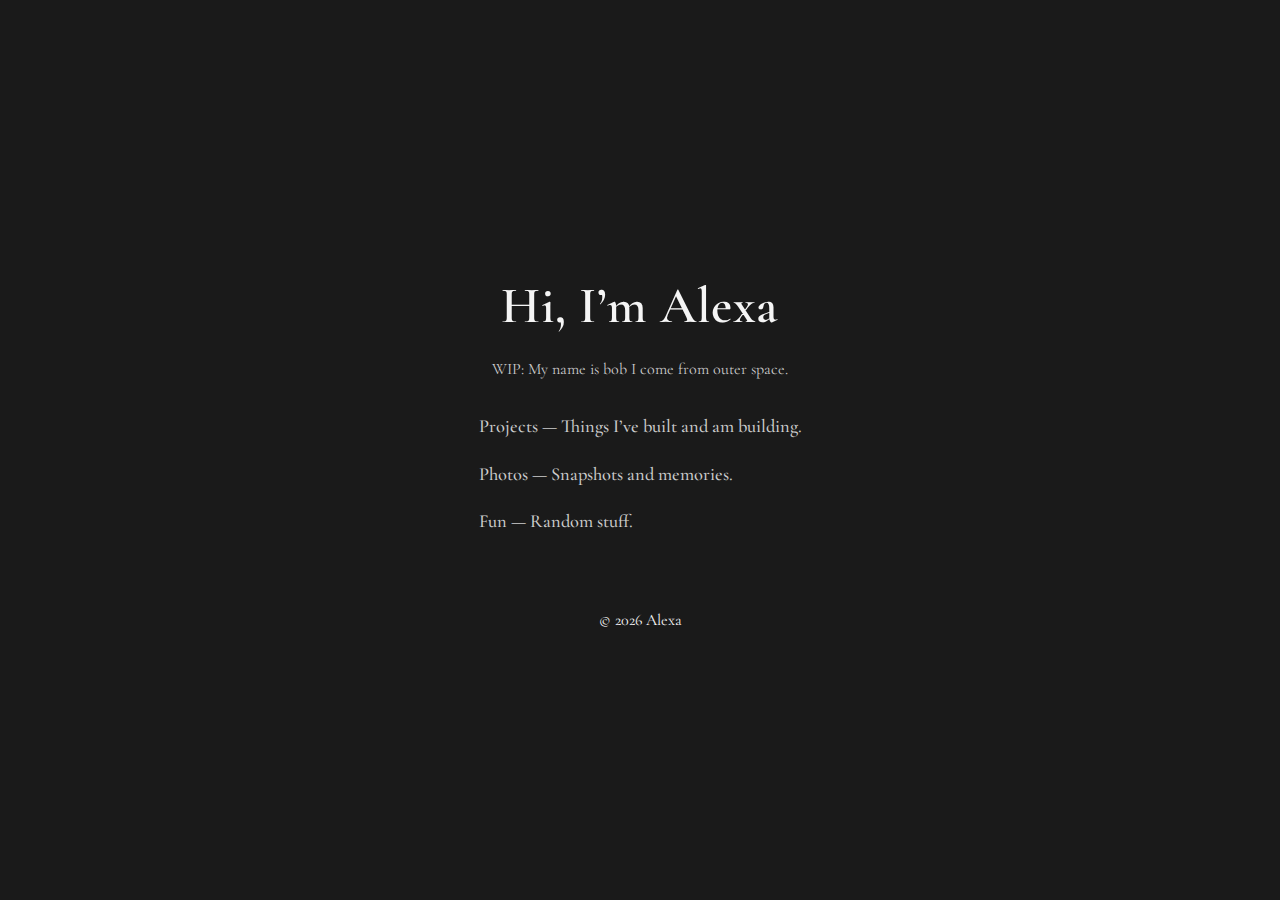
<file: index.html>
<!DOCTYPE html>
<html lang="en">
<head>
  <meta charset="UTF-8" />
  <meta name="viewport" content="width=device-width, initial-scale=1.0" />
  <title>Your Name — Home</title>
  <link rel="preconnect" href="https://fonts.googleapis.com">
  <link rel="preconnect" href="https://fonts.gstatic.com" crossorigin>
  <link href="https://fonts.googleapis.com/css2?family=Inter:wght@300;400;600&display=swap" rel="stylesheet">
  <link href="https://fonts.googleapis.com/css2?family=Playfair+Display:wght@400;500;600&display=swap" rel="stylesheet">
  <link href="https://fonts.googleapis.com/css2?family=Libre+Baskerville:wght@400;700&display=swap" rel="stylesheet">
  <link href="https://fonts.googleapis.com/css2?family=Cormorant+Garamond:wght@300;400;500&display=swap" rel="stylesheet">
  <link rel="stylesheet" href="styles.css" />
</head>
<body>
  <main class="container">
    <h1>Hi, I’m Alexa</h1>
    <p class="tagline">WIP: My name is bob I come from outer space. </p>

    <section class="links">
      <a href="projects.html">Projects — Things I’ve built and am building.</a>
      <a href="photos.html">Photos — Snapshots and memories.</a>
      <a href="fun.html">Fun — Random stuff.</a>
    </section>

    <br>
    <br>
    <br>
    <footer>
      © <span id="year"></span> Alexa
    </footer>
  </main>

  <script>
    document.getElementById("year").textContent = new Date().getFullYear();
  </script>
</body>
</html>
</file>
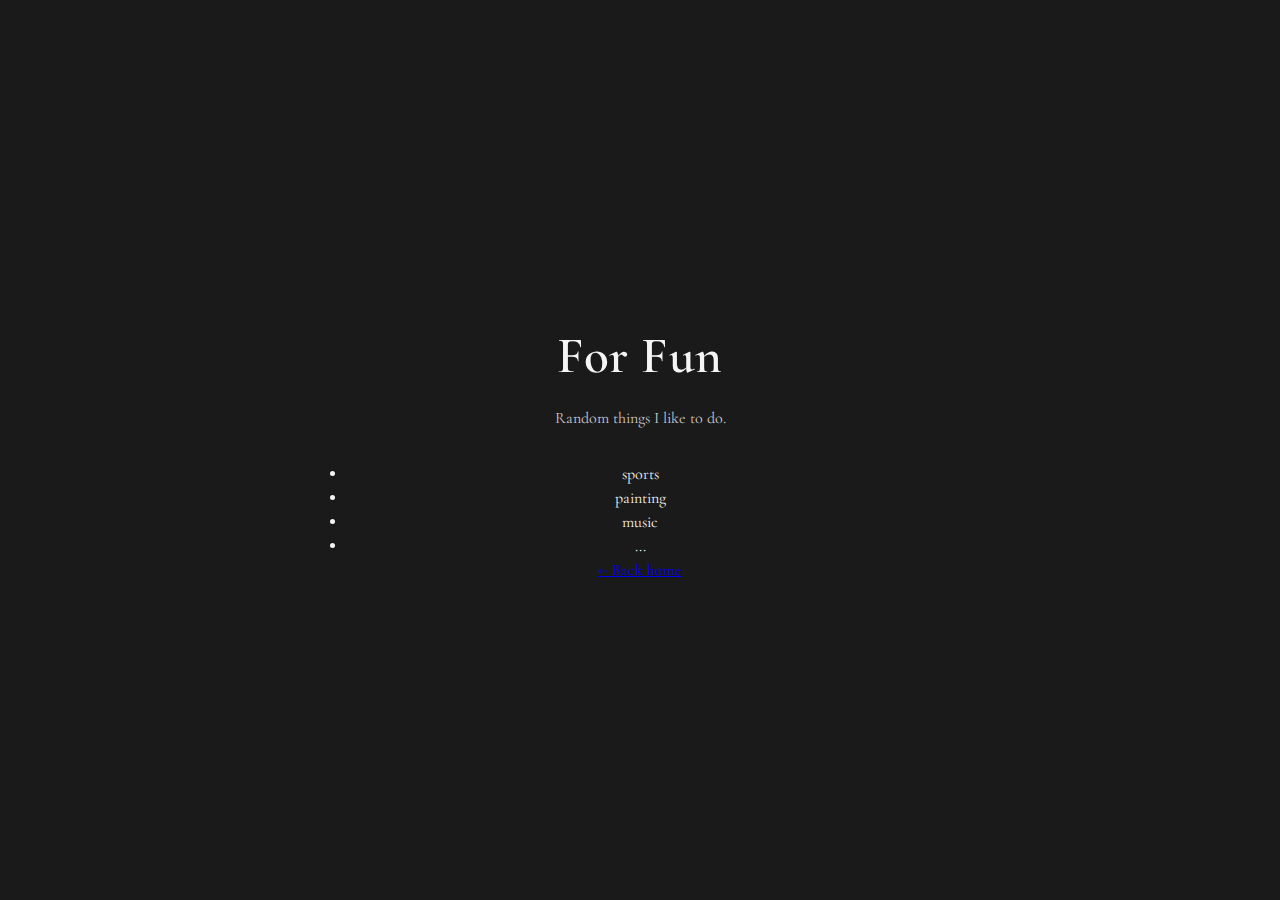
<file: fun.html>
<!DOCTYPE html>
<html lang="en">
<head>
  <meta charset="UTF-8" />
  <meta name="viewport" content="width=device-width, initial-scale=1.0" />
  <title>Your Name — Fun</title>
  <link rel="preconnect" href="https://fonts.googleapis.com">
  <link rel="preconnect" href="https://fonts.gstatic.com" crossorigin>
  <link href="https://fonts.googleapis.com/css2?family=Inter:wght@300;400;600&display=swap" rel="stylesheet">
  <link href="https://fonts.googleapis.com/css2?family=Cormorant+Garamond:wght@300;400;500&display=swap" rel="stylesheet">
  <link rel="stylesheet" href="styles.css" />
</head>
<body>
  <main class="container">
    <h1>For Fun</h1>
    <p>Random things I like to do.</p>

    <ul>
      <li> sports </li>
      <li> painting </li>
      <li> music </li>
      <li> ...</li>
    </ul>

    <a href="index.html">← Back home</a>
  </main>
</body>
</html>
</file>
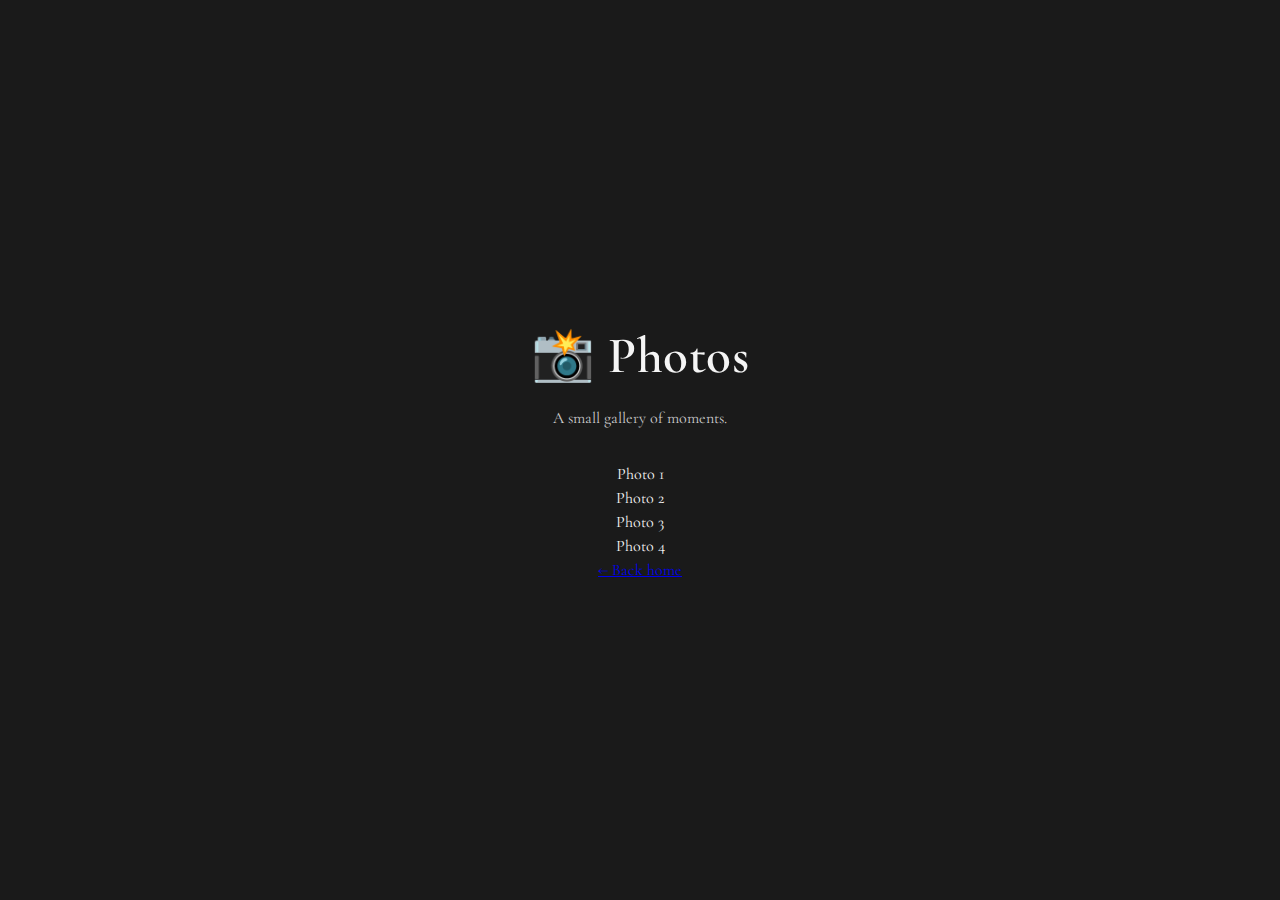
<file: photos.html>
<!DOCTYPE html>
<html lang="en">
<head>
  <meta charset="UTF-8" />
  <meta name="viewport" content="width=device-width, initial-scale=1.0" />
  <title>Your Name — Photos</title>
  <link rel="preconnect" href="https://fonts.googleapis.com">
  <link rel="preconnect" href="https://fonts.gstatic.com" crossorigin>
  <link href="https://fonts.googleapis.com/css2?family=Inter:wght@300;400;600&display=swap" rel="stylesheet">
  <link href="https://fonts.googleapis.com/css2?family=Cormorant+Garamond:wght@300;400;500&display=swap" rel="stylesheet">
  <link rel="stylesheet" href="styles.css" />
</head>
<body>
  <main class="container">
    <h1>📸 Photos</h1>
    <p>A small gallery of moments. </p>

    <div class="grid">
      <div class="photo">Photo 1</div>
      <div class="photo">Photo 2</div>
      <div class="photo">Photo 3</div>
      <div class="photo">Photo 4</div>
    </div>

    <a href="index.html">← Back home</a>
  </main>
</body>
</html>
</file>
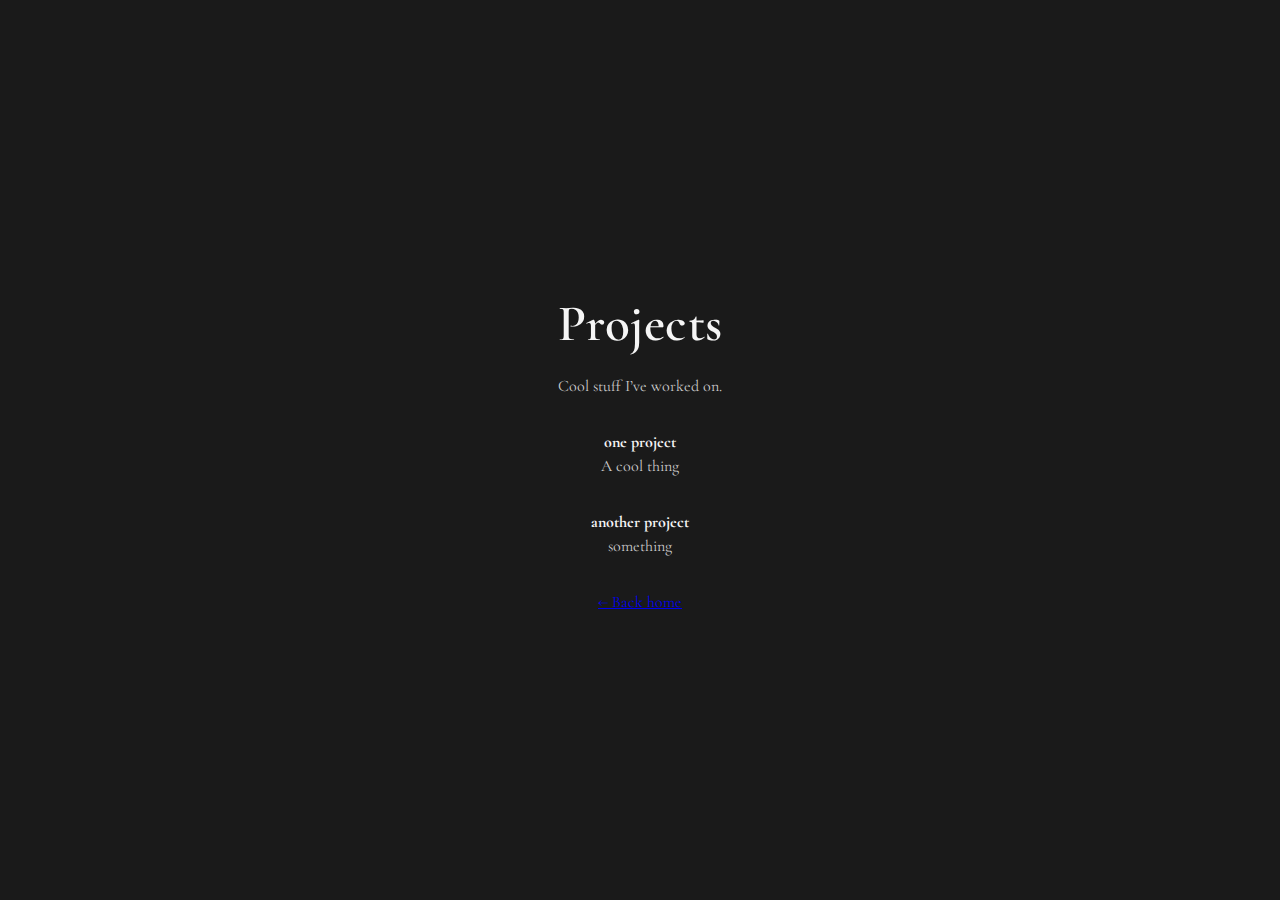
<file: projects.html>
<!DOCTYPE html>
<html lang="en">
<head>
  <meta charset="UTF-8" />
  <meta name="viewport" content="width=device-width, initial-scale=1.0" />
  <title>Your Name — Projects</title>
  <link rel="preconnect" href="https://fonts.googleapis.com">
  <link rel="preconnect" href="https://fonts.gstatic.com" crossorigin>
  <link href="https://fonts.googleapis.com/css2?family=Inter:wght@300;400;600&display=swap" rel="stylesheet">
  <link href="https://fonts.googleapis.com/css2?family=Cormorant+Garamond:wght@300;400;500&display=swap" rel="stylesheet">
  <link rel="stylesheet" href="styles.css" />
</head>
<body>
  <main class="container">
    <h1>Projects</h1>
    <p>Cool stuff I’ve worked on.</p>

    <div class="project">
      <strong>one project</strong>
      <p>A cool thing </p>
    </div>

    <div class="project">
      <strong>another project</strong>
      <p>something </p>
    </div>

    <a href="index.html">← Back home</a>
  </main>
</body>
</html>
</file>
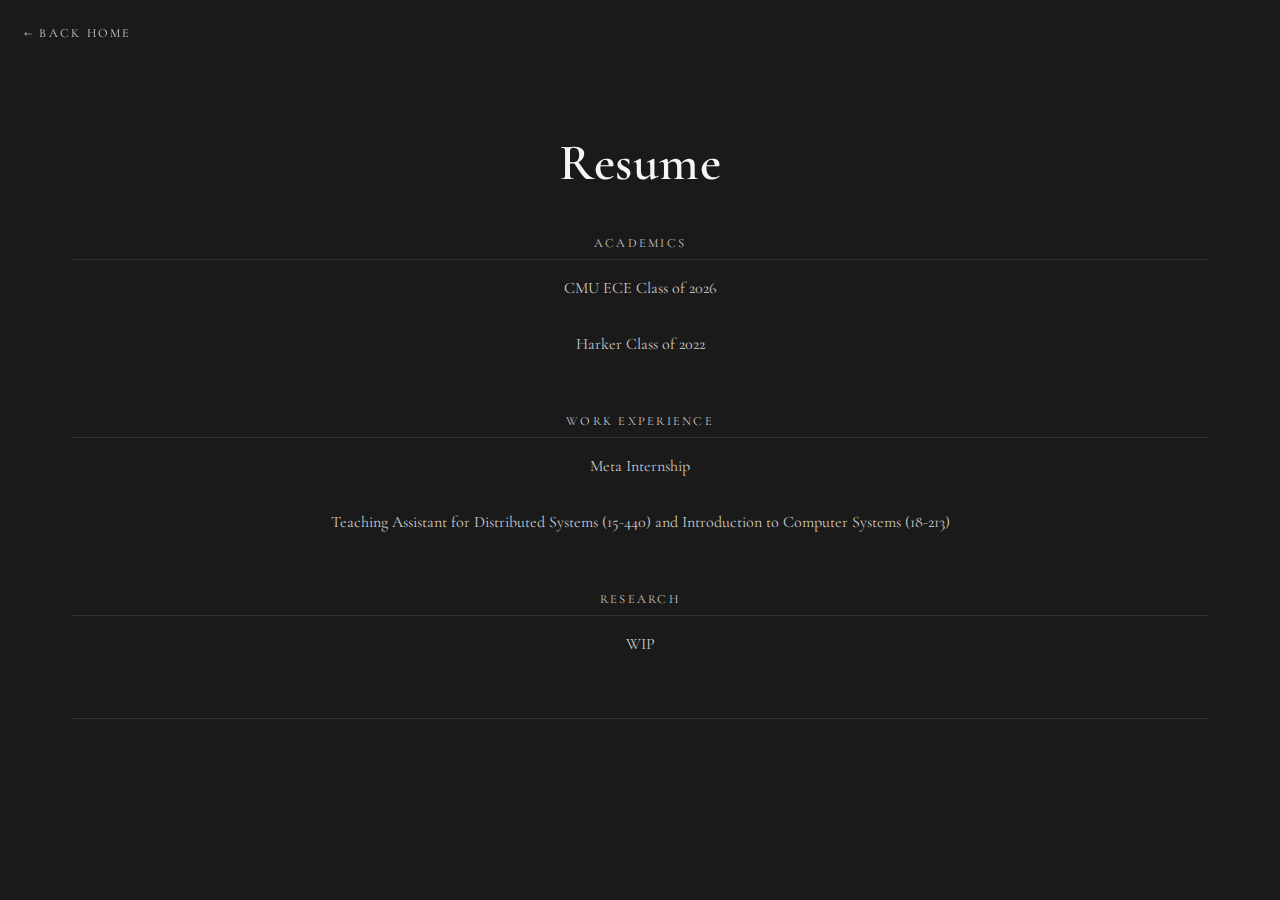
<file: resume.html>
<!DOCTYPE html>
<script src="head.js"></script>
<html lang="en">
<head>
  <meta charset="UTF-8" />
  <meta name="viewport" content="width=device-width, initial-scale=1.0" />
  <title>Alexa — Resume</title>
  <link rel="preconnect" href="https://fonts.googleapis.com">
  <link rel="preconnect" href="https://fonts.gstatic.com" crossorigin>
  <link href="https://fonts.googleapis.com/css2?family=Cormorant+Garamond:wght@300;400;500&display=swap" rel="stylesheet">
  <link rel="stylesheet" href="styles.css" />
  <style>
    /* ── Photos-page specific styles ── */

    .photos-header {
      text-align: center;
      padding: 3rem 0 2rem;
    }

    .photos-header p {
      color: var(--muted);
      font-size: 1.1rem;
      margin-bottom: 0;
    }

    /* Location group */
    .location-group {
      margin-bottom: 3.5rem;
    }

    .location-label {
      font-size: 0.78rem;
      letter-spacing: 0.18em;
      text-transform: uppercase;
      color: var(--muted);
      margin-bottom: 1rem;
      padding-bottom: 0.4rem;
      border-bottom: 1px solid var(--border);
    }

    /* Masonry collage grid */
    .collage {
      columns: 3 180px;
      column-gap: 8px;
    }

    .collage .photo {
      break-inside: avoid;
      margin-bottom: 8px;
      overflow: hidden;
      border-radius: 4px;
      background: var(--border);
      position: relative;
      cursor: pointer;
    }

    /* Tall/portrait photos: let them be naturally taller */
    .collage .photo img {
      width: 100%;
      display: block;
      object-fit: cover;
      transition: transform 400ms ease, filter 400ms ease;
      filter: brightness(0.92) saturate(0.9);
    }

    /* Placeholder when no real image is present */
    .collage .photo .placeholder {
      width: 100%;
      background: var(--border);
      display: flex;
      align-items: flex-end;
      padding: 0.6rem;
      font-size: 0.72rem;
      color: var(--muted);
      letter-spacing: 0.05em;
    }

    /* Make some placeholders taller to simulate portrait orientation */
    .collage .photo.portrait .placeholder {
      aspect-ratio: 2 / 3;
    }
    .collage .photo.landscape .placeholder {
      aspect-ratio: 4 / 3;
    }
    .collage .photo.square .placeholder {
      aspect-ratio: 1 / 1;
    }

    /* Hover: brighten + slight zoom */
    .collage .photo:hover img,
    .collage .photo:hover .placeholder {
      filter: brightness(1) saturate(1.05);
    }
    .collage .photo:hover img {
      transform: scale(1.03);
    }

    /* Caption overlay */
    .collage .photo .caption {
      position: absolute;
      bottom: 0; left: 0; right: 0;
      padding: 1.2rem 0.75rem 0.6rem;
      background: linear-gradient(to top, rgba(0,0,0,0.55), transparent);
      font-size: 0.72rem;
      letter-spacing: 0.06em;
      color: #e8e0d5;
      opacity: 0;
      transition: opacity 300ms ease;
    }

    .collage .photo:hover .caption {
      opacity: 1;
    }

    /* Back link */
    .back-link {
      position: fixed;
      top: 1.5rem;
      left: 1.5rem;
      /* keep your existing styles below */
      display: inline-block;
      color: var(--muted);
      text-decoration: none;
      font-size: 0.78rem;
      letter-spacing: 0.18em;
      text-transform: uppercase;
      transition: color 200ms ease;
      z-index: 10;
    }
    .back-link:hover {
      color: var(--accent);
    }

    /* Title styled like the location labels */
    .photos-header h1 {
      font-family: 'Cormorant Garamond', Georgia, serif;
      font-size: 1.5rem;
      font-weight: 800;
      letter-spacing: 0.12em;
      text-transform: uppercase;
      color: var(--muted);
      margin-bottom: 0.5rem;
    }

    @media (max-width: 500px) {
      .collage { columns: 2 120px; }
    }
  </style>
</head>
<body>
  <main class="container" style="max-width: 1200px;">

    <a class="back-link" href="index.html">← Back home</a>

      <h1>Resume</h1>
      <p></p>

    <section class="location-group">
      <div class="location-label">Academics</div>
      <p>CMU ECE Class of 2026</p>
      <p>Harker Class of 2022</p>
    </section>

    <section class="location-group">
      <div class="location-label">Work Experience</div>
      <p>Meta Internship</p>
      <p>Teaching Assistant for Distributed Systems (15-440) and Introduction to Computer Systems (18-213) </p>
    </section>

    <section class="location-group">
      <div class="location-label">Research</div>
      <p> WIP </p>
    </section>

    <section class="location-group">
      <div class="location-label"></div>
      <p></p>
    </section>


  </main>
</body>
</html>
</file>
<file: styles.css>
:root {
  /* Dark chalkboard theme */
  --bg: #1a1a1a;          /* very dark gray background */
  --text: #f5f5f5;        /* light text */
  --muted: #cccccc;       /* muted gray for links */
  --accent: #ffd166;      /* soft yellow accent */
  --border: #333333;      /* subtle borders if needed */
}

* {
  box-sizing: border-box;
  margin: 0;
  padding: 0;
  /*font-family: 'Inter', system-ui, sans-serif; /* clean modern font */
  font-family: 'Cormorant Garamond', Georgia, serif;
  /* font-family: 'Libre Baskerville', Georgia, serif; */
}

body {
  min-height: 100vh;
  background: var(--bg);
  color: var(--text);
  display: grid;
  place-items: center;
  margin: 0;
  padding: 0;
  line-height: 1.5;
}

/* ------------------------
   Container tweaks
------------------------ */
.container {
  width: 100%;
  max-width: 650px;
  padding: 1.5rem 2rem;
  text-align: center;
  border-radius: 12px;
}

/* ------------------------
   Headings
------------------------ */
h1 {
  font-size: clamp(2.4rem, 5vw, 3.2rem);
  font-weight: 600;           /* bold for clarity */
  margin-bottom: 0.75rem;
  letter-spacing: 0.5px;
}

/* ------------------------
   Paragraphs
------------------------ */
p {
  color: var(--muted);
  margin-bottom: 2rem;
}

/* ------------------------
   Links / Portfolio navigation
------------------------ */
.links {
  display: flex;
  flex-direction: column;
  gap: 1.25rem;
  margin: 2rem auto 0 auto;
  text-align: left;
  width: fit-content;
}

.links a {
  display: block;
  color: var(--muted);
  text-decoration: none;
  font-weight: 500;
  font-size: 1.15rem;
  transition: all 200ms ease;
  position: relative;
}

.links a::after {
  content: '';
  position: absolute;
  left: 0;
  bottom: -3px;
  width: 0%;
  height: 2px;
  background: var(--accent);
  transition: width 200ms ease;
}

.links a:hover {
  color: var(--accent);
}

.links a:hover::after {
  width: 100%;
}
</file>
